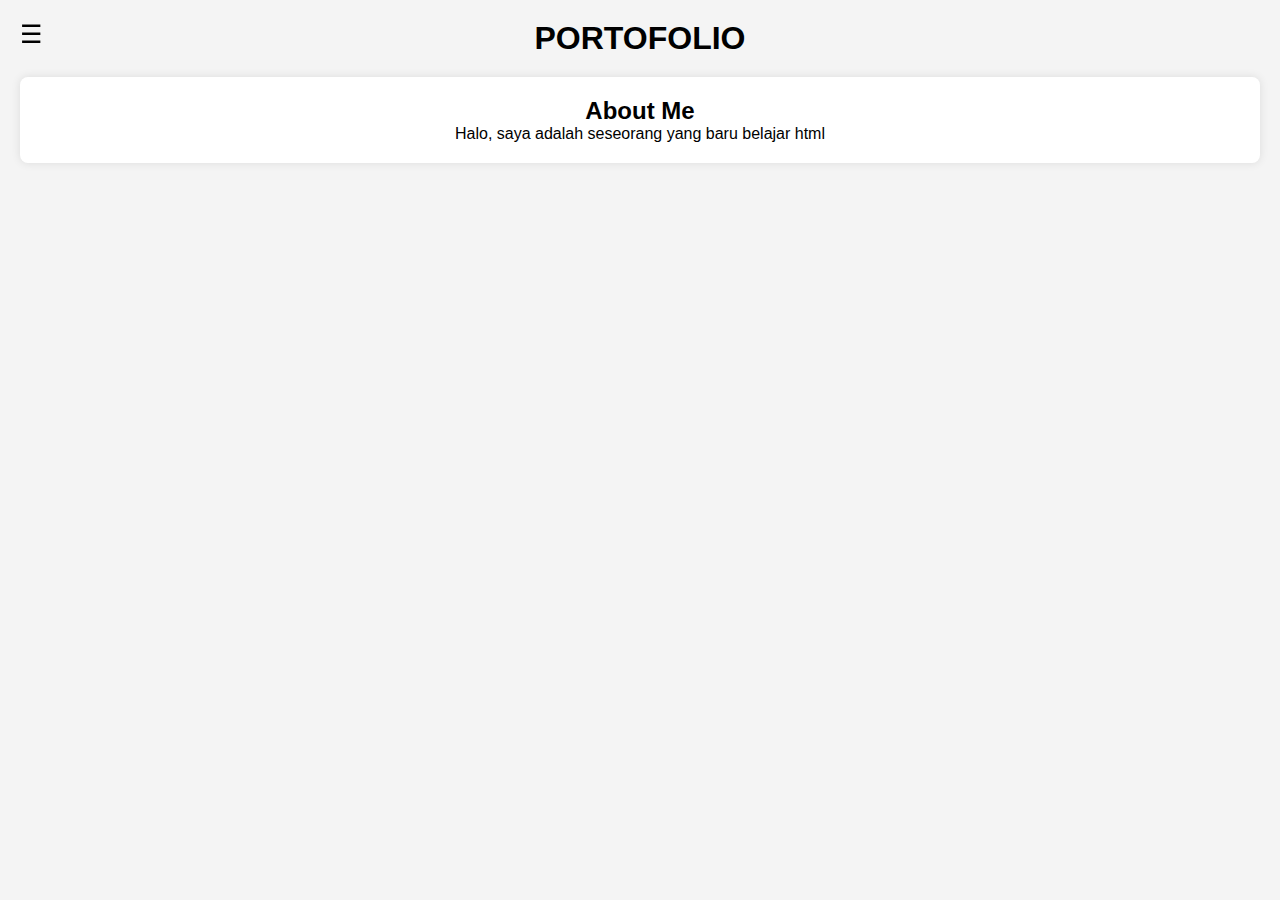
<file: sidebar.html>
<!DOCTYPE html>
<html lang="id">
<head>
    <meta charset="UTF-8">
    <meta name="viewport" content="width=device-width, initial-scale=1.0">
    <title>Portofolio dengan Sidebar</title>
    <style>
        * {
            margin: 0;
            padding: 0;
            box-sizing: border-box;
            font-family: Arial, sans-serif;
        }

        body {
            display: flex;
            min-height: 100vh;
        }

        /* Sidebar */
        .sidebar {
            width: 250px;
            height: 100vh;
            background: #333;
            color: white;
            position: fixed;
            left: -250px;
            top: 0;
            transition: 0.3s;
            padding-top: 60px;
        }

        .sidebar a {
            display: block;
            padding: 15px;
            color: white;
            text-decoration: none;
            transition: 0.3s;
        }

        .sidebar a:hover {
            background: #575757;
        }

        .menu-btn {
            position: absolute;
            top: 20px;
            left: 20px;
            font-size: 25px;
            cursor: pointer;
            background: none;
            border: none;
            color: white;
            padding: 10px;
        }

        /* Konten utama */
        .content {
            flex: 1;
            margin-left: 0;
            padding: 20px;
            transition: 0.3s;
            width: 100%;
            background: #f4f4f4;
            text-align: center;
        }

        .section {
            display: none;
            padding: 20px;
            margin-top: 20px;
            background: white;
            border-radius: 8px;
            box-shadow: 0 0 10px rgba(0, 0, 0, 0.1);
        }

        .section.active {
            display: block;
        }

        /* Tombol untuk membuka sidebar */
        #open-btn {
            position: fixed;
            top: 20px;
            left: 20px;
            font-size: 25px;
            cursor: pointer;
            background: none;
            border: none;
            color: black;
        }
    </style>
</head>
<body>

    <!-- Tombol buka sidebar -->
    <button id="open-btn">☰</button>

    <!-- Sidebar -->
    <div class="sidebar" id="sidebar">
        <button class="menu-btn" onclick="closeSidebar()">✖</button>
        <a href="#" onclick="showSection('about')">About Me</a>
        <a href="#" onclick="showSection('gambar')">Gambar</a>
        <a href="#" onclick="showSection('kerjaan')">Kerjaan</a>
        <a href="#" onclick="showSection('cv')">CV</a>
    </div>

    <!-- Konten utama -->
    <div class="content" id="content">
        <h1>PORTOFOLIO</h1>
        
        <div id="about" class="section active">
            <h2>About Me</h2>
            <p>Halo, saya adalah seseorang yang baru belajar html</p>
        </div>

        <div id="gambar" class="section">
            <h2>Gambar</h2>
            <img src="sarip.jpg" alt="Foto Portofolio" width="200px">
        </div>

        <div id="kerjaan" class="section">
            <h2>Kerjaan</h2>
            <p>saat ini saya belum punya kerjaan beneran, ada sih tapi kerjaan pkl wkwk</p>
        </div>

        <div id="cv" class="section">
            <h2>CV</h2>
            <p><a href="https://www.instagram.com/reel/DGQcW5PTFLy/?igsh=Z2Fvd3pidXFzZWFs">Download CV Saya</a></p>
        </div>
    </div>

    <script>
        function openSidebar() {
            document.getElementById("sidebar").style.left = "0";
            document.getElementById("open-btn").style.display = "none";
        }

        function closeSidebar() {
            document.getElementById("sidebar").style.left = "-250px";
            document.getElementById("open-btn").style.display = "block";
        }

        function showSection(id) {
            // Sembunyikan semua section
            const sections = document.querySelectorAll(".section");
            sections.forEach(section => section.classList.remove("active"));

            // Tampilkan section yang dipilih
            document.getElementById(id).classList.add("active");
        }

        // Tambahkan event listener untuk tombol sidebar
        document.getElementById("open-btn").addEventListener("click", openSidebar);
    </script>

</body>
</html>
</file>
